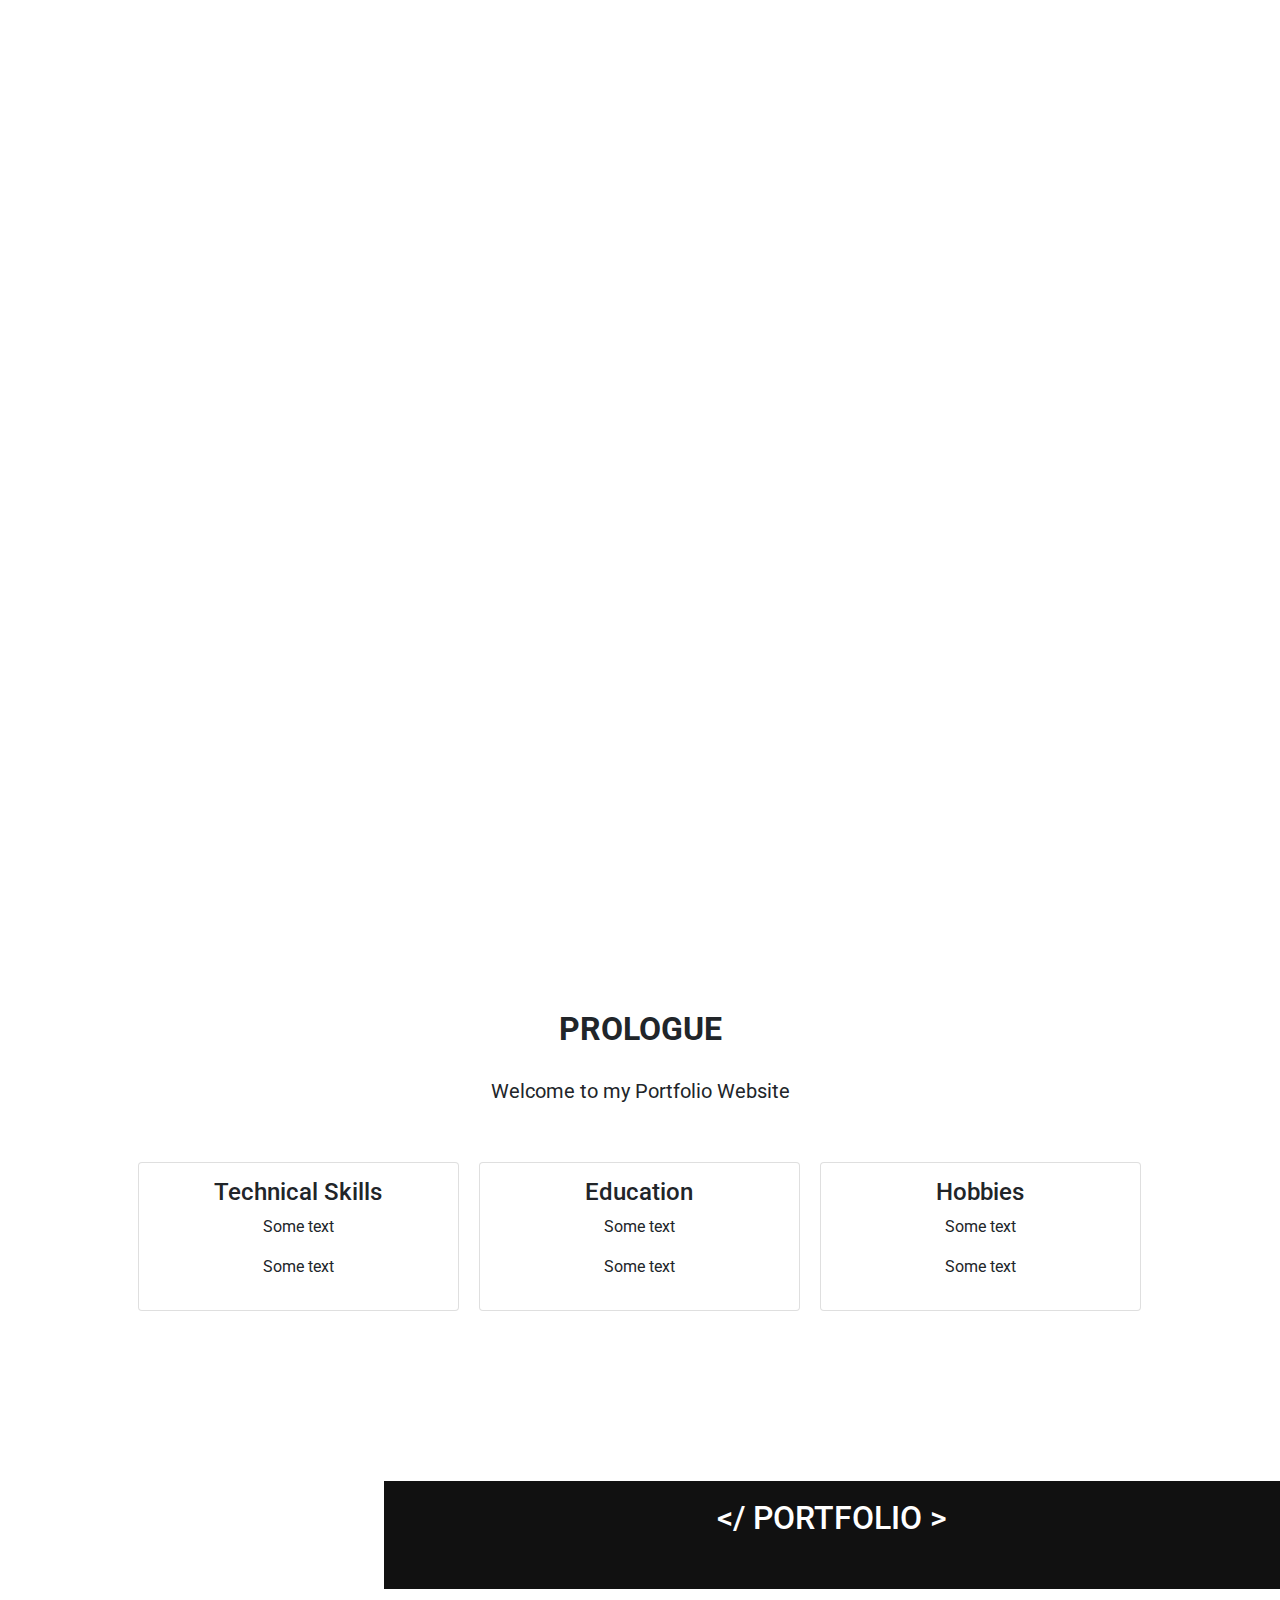
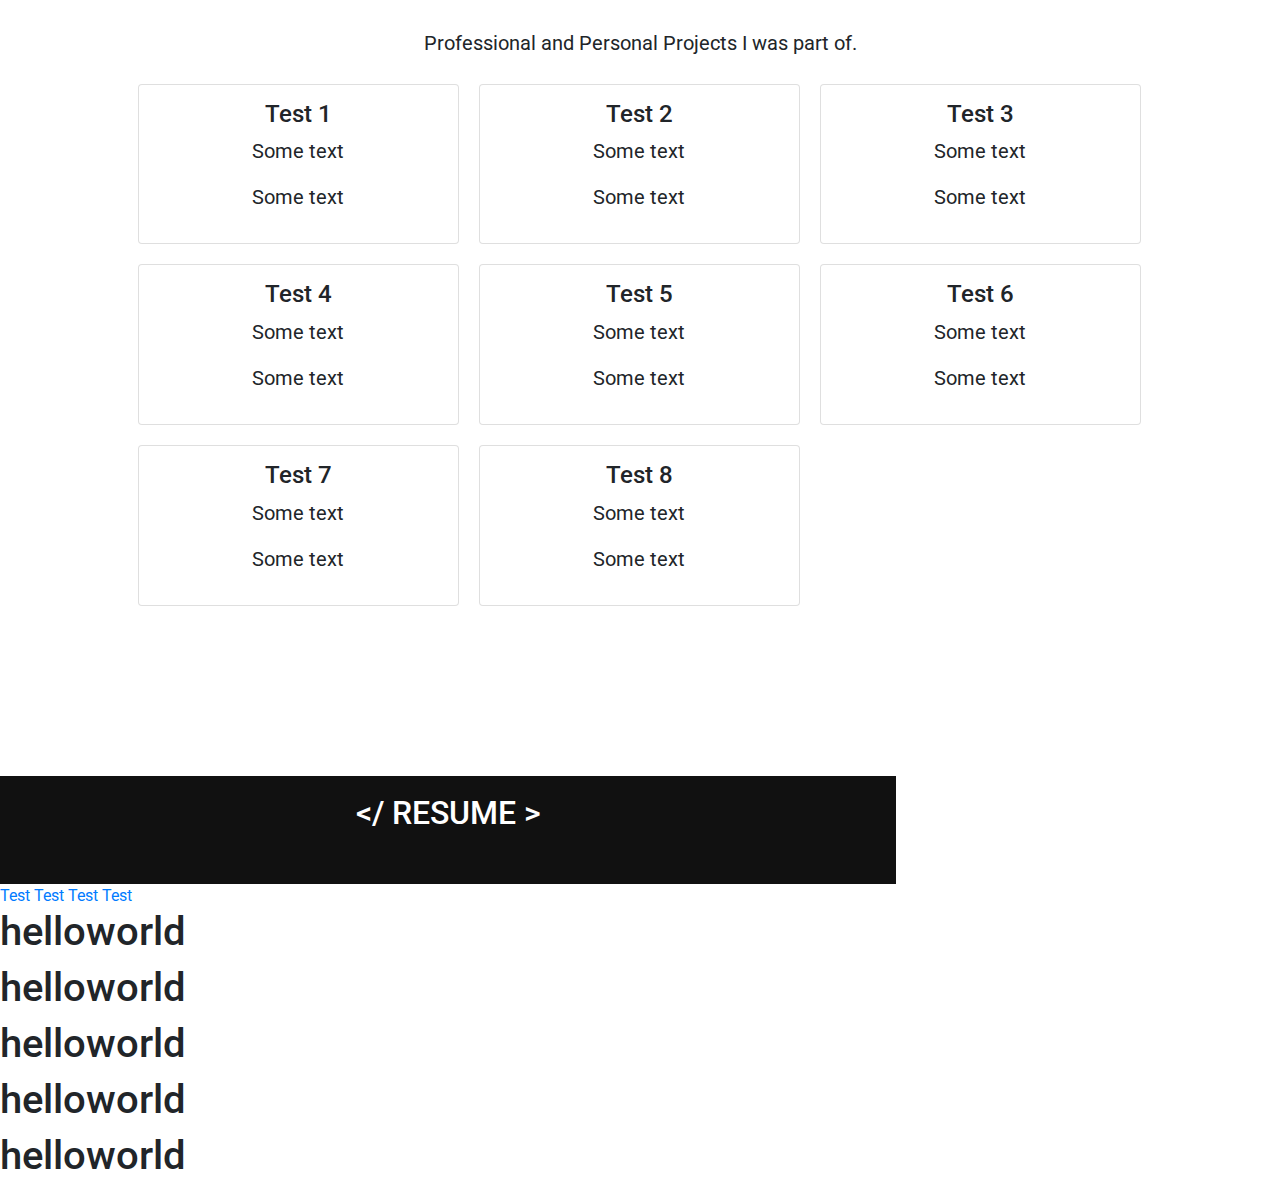
<file: index.html>
<html>
  <head>
    <meta charset="utf-8" />
    <meta name="viewport" content="width=device-width, initial-scale=1" />
    <link
      href="https://fonts.googleapis.com/css?family=Roboto&display=swap"
      rel="stylesheet"
    />
    <link
      rel="stylesheet"
      href="https://stackpath.bootstrapcdn.com/bootstrap/4.3.1/css/bootstrap.min.css"
      integrity="sha384-ggOyR0iXCbMQv3Xipma34MD+dH/1fQ784/j6cY/iJTQUOhcWr7x9JvoRxT2MZw1T"
      crossorigin="anonymous"
    />
    <script
      src="https://code.jquery.com/jquery-3.3.1.slim.min.js"
      integrity="sha384-q8i/X+965DzO0rT7abK41JStQIAqVgRVzpbzo5smXKp4YfRvH+8abtTE1Pi6jizo"
      crossorigin="anonymous"
    ></script>
    <script
      src="https://cdnjs.cloudflare.com/ajax/libs/popper.js/1.14.7/umd/popper.min.js"
      integrity="sha384-UO2eT0CpHqdSJQ6hJty5KVphtPhzWj9WO1clHTMGa3JDZwrnQq4sF86dIHNDz0W1"
      crossorigin="anonymous"
    ></script>
    <script
      src="https://stackpath.bootstrapcdn.com/bootstrap/4.3.1/js/bootstrap.min.js"
      integrity="sha384-JjSmVgyd0p3pXB1rRibZUAYoIIy6OrQ6VrjIEaFf/nJGzIxFDsf4x0xIM+B07jRM"
      crossorigin="anonymous"
    ></script>
    <link rel="stylesheet" href="css/style.css" />
    <script src="javascript/scroll.js"></script>
    <title>Fajib Portfolio</title>
  </head>

  <body>
    <div id="home" class="main-parallax">
      <div class="cover-textdiv">
        <h1 class="cover-text">Jr. Game Developer and UI Designer</h1>
      </div>
      <div>
        <nav id="navanim" class="navbar navbar-expand-lg  navbar-dark">
          <a class="nav-brand" href="#home">FAJIB</a>
          <button
            class="navbar-toggler"
            type="button"
            data-toggle="collapse"
            data-target="#navbarNavAltMarkup"
            aria-controls="navbarNavAltMarkup"
            aria-expanded="false"
            aria-label="Toggle navigation"
          >
            <span class="navbar-toggler-icon"></span>
          </button>
          <div
            class="collapse justify-content-end navbar-collapse bg"
            id="navbarNavAltMarkup"
          >
            <div class="navbar-nav">
              <a class="nav-item nav-link" href="#prologue">Prologue</a>
              <a class="nav-item nav-link" href="#portfolio">Portfolio</a>
              <a class="nav-item nav-link" href="#resume">Resume</a>
              <a class="nav-item nav-link" href="#contact">Contact</a>
            </div>
          </div>
        </nav>
      </div>
    </div>

    <div id="prologue">
      <h2>PROLOGUE</h2>
      <p>Welcome to my Portfolio Website</p>
    </div>
    <div class="row">
      <div class="column">
        <div class="card">
          <h4>Technical Skills</h4>
          <p>Some text</p>
          <p>Some text</p>
        </div>
      </div>
      <div class="column">
        <div class="card">
          <h4>Education</h4>
          <p>Some text</p>
          <p>Some text</p>
        </div>
      </div>
      <div class="column">
        <div class="card">
          <h4>Hobbies</h4>
          <p>Some text</p>
          <p>Some text</p>
        </div>
      </div>
    </div>
    <div class="portfolio-parallax">
      <div id="portfolio">
        <h2>
          &lt;&#47; PORTFOLIO &gt;
        </h2>
      </div>
    </div>

    <div class="portfolio-content">
      <p>Professional and Personal Projects I was part of.</p>
      <div class="row">
        <div class="column">
          <div class="card">
            <h4>Test 1</h4>
            <p>Some text</p>
            <p>Some text</p>
          </div>
        </div>
        <div class="column">
          <div class="card">
            <h4>Test 2</h4>
            <p>Some text</p>
            <p>Some text</p>
          </div>
        </div>
        <div class="column">
          <div class="card">
            <h4>Test 3</h4>
            <p>Some text</p>
            <p>Some text</p>
          </div>
        </div>
        <div class="column">
          <div class="card">
            <h4>Test 4</h4>
            <p>Some text</p>
            <p>Some text</p>
          </div>
        </div>
        <div class="column">
          <div class="card">
            <h4>Test 5</h4>
            <p>Some text</p>
            <p>Some text</p>
          </div>
        </div>
        <div class="column">
          <div class="card">
            <h4>Test 6</h4>
            <p>Some text</p>
            <p>Some text</p>
          </div>
        </div>
        <div class="column">
          <div class="card">
            <h4>Test 7</h4>
            <p>Some text</p>
            <p>Some text</p>
          </div>
        </div>
        <div class="column">
          <div class="card">
            <h4>Test 8</h4>
            <p>Some text</p>
            <p>Some text</p>
          </div>
        </div>
      </div>
    </div>

    <div class="resume-parallax">
      <div id="resume">
        <h2>
          &lt;&#47; RESUME &gt;
        </h2>
      </div>
    </div>
    <div class="resume-content">
      <div class="sidebar">
        <a href="#">Test</a>
        <a href="#">Test</a>
        <a href="#">Test</a>
        <a href="#">Test</a>
      </div>
      <div class="main-content">
        <h1>helloworld</h1>
        <h1>helloworld</h1>
        <h1>helloworld</h1>
        <h1>helloworld</h1>
        <h1>helloworld</h1>
      </div>
    </div>
  </body>
</html>
</file>
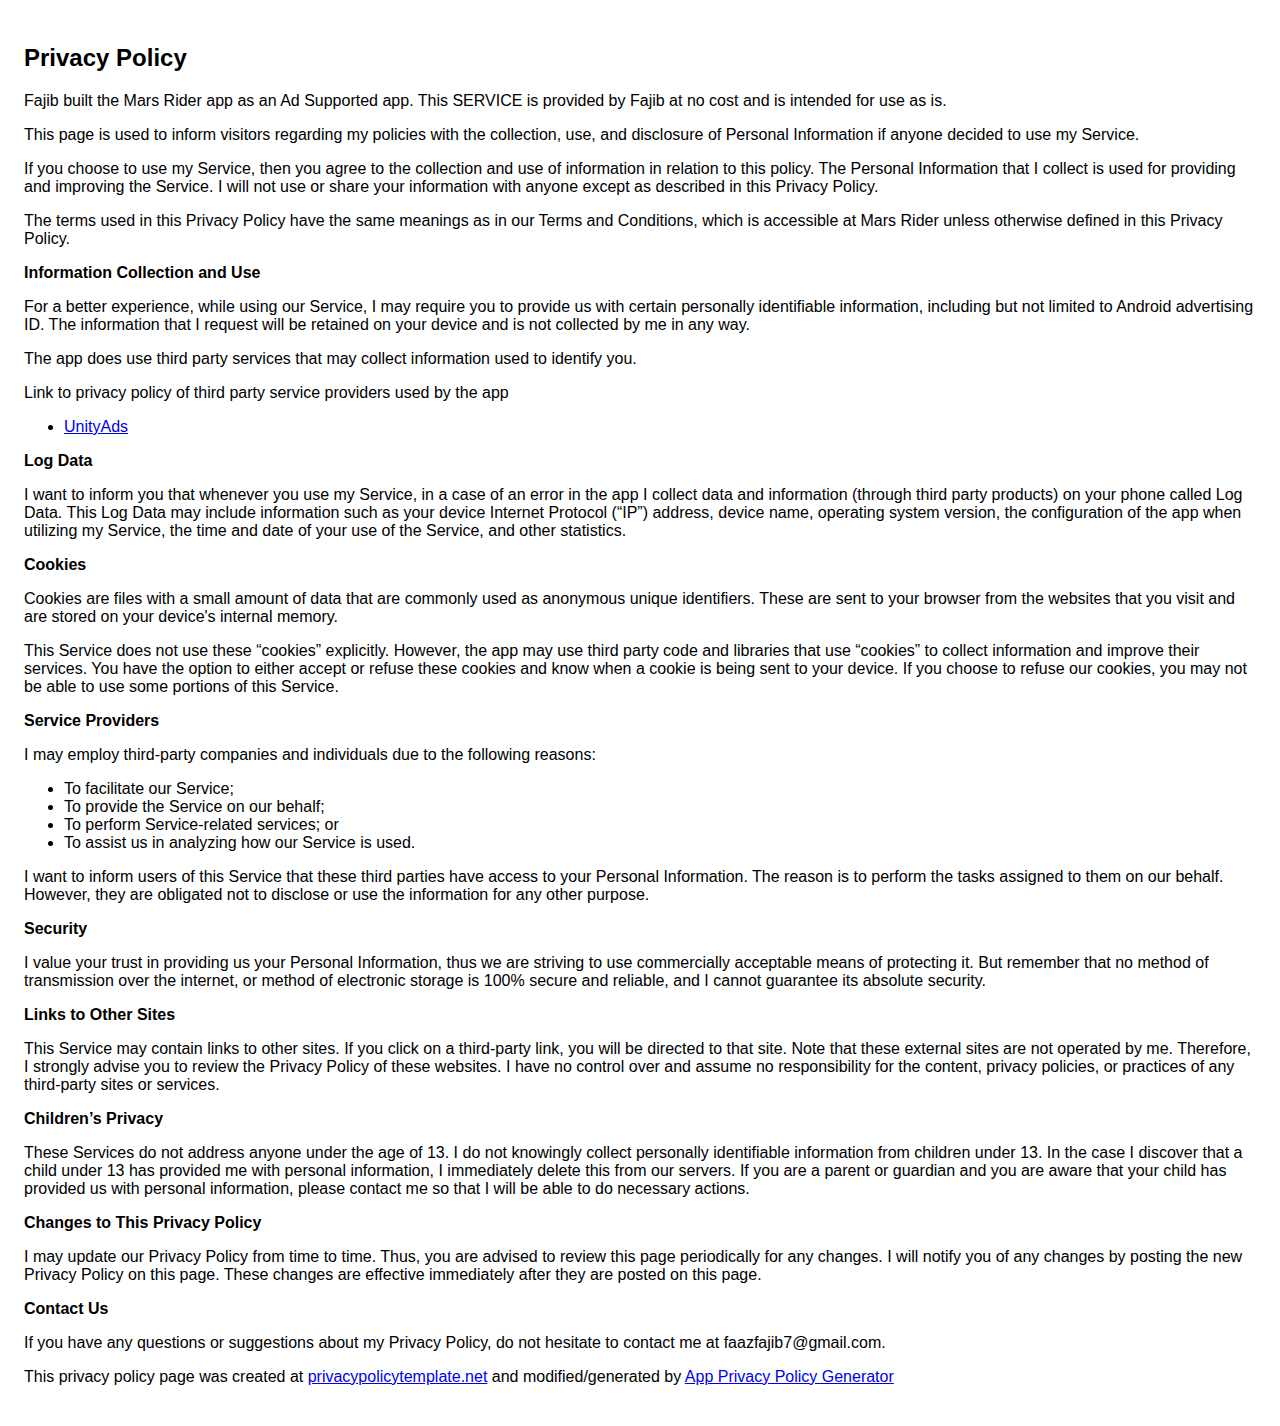
<file: games/marsrider/privacy_policy.html>
<!DOCTYPE html>
    <html>
    <head>
      <meta charset='utf-8'>
      <meta name='viewport' content='width=device-width'>
      <title>Privacy Policy</title>
      <style> body { font-family: 'Helvetica Neue', Helvetica, Arial, sans-serif; padding:1em; } </style>
    </head>
    <body>
    <h2>Privacy Policy</h2> <p>
                    Fajib built the Mars Rider app as
                    an Ad Supported app. This SERVICE is provided by
                    Fajib at no cost and is intended for
                    use as is.
                  </p> <p>
                    This page is used to inform visitors regarding
                    my policies with the collection, use, and
                    disclosure of Personal Information if anyone decided to use
                    my Service.
                  </p> <p>
                    If you choose to use my Service, then you agree
                    to the collection and use of information in relation to this
                    policy. The Personal Information that I collect is
                    used for providing and improving the Service.
                    I will not use or share your
                    information with anyone except as described in this Privacy
                    Policy.
                  </p> <p>
                    The terms used in this Privacy Policy have the same meanings
                    as in our Terms and Conditions, which is accessible at
                    Mars Rider unless otherwise defined in this Privacy
                    Policy.
                  </p> <p><strong>Information Collection and Use</strong></p> <p>
                    For a better experience, while using our Service,
                    I may require you to provide us with certain
                    personally identifiable information, including but not limited to Android advertising ID. The
                    information that I request will be
                    retained on your device and is not collected by me in any way.
                  </p> <p>
                    The app does use third party services that may collect
                    information used to identify you.
                  </p> <div><p>
                      Link to privacy policy of third party service providers
                      used by the app
                    </p> <ul><!----><li><a href="https://unity3d.com/legal/privacy-policy" target="_blank">UnityAds</a></li><!----><!----><!----><!----><!----><!----><!----><!----><!----></ul></div> <p><strong>Log Data</strong></p> <p>
                    I want to inform you that whenever
                    you use my Service, in a case of an error in the
                    app I collect data and information (through third
                    party products) on your phone called Log Data. This Log Data
                    may include information such as your device Internet
                    Protocol (“IP”) address, device name, operating system
                    version, the configuration of the app when utilizing
                    my Service, the time and date of your use of the
                    Service, and other statistics.
                  </p> <p><strong>Cookies</strong></p> <p>
                    Cookies are files with a small amount of data that are
                    commonly used as anonymous unique identifiers. These are
                    sent to your browser from the websites that you visit and
                    are stored on your device's internal memory.
                  </p> <p>
                    This Service does not use these “cookies” explicitly.
                    However, the app may use third party code and libraries that
                    use “cookies” to collect information and improve their
                    services. You have the option to either accept or refuse
                    these cookies and know when a cookie is being sent to your
                    device. If you choose to refuse our cookies, you may not be
                    able to use some portions of this Service.
                  </p> <p><strong>Service Providers</strong></p> <p>
                    I may employ third-party companies
                    and individuals due to the following reasons:
                  </p> <ul><li>To facilitate our Service;</li> <li>To provide the Service on our behalf;</li> <li>To perform Service-related services; or</li> <li>To assist us in analyzing how our Service is used.</li></ul> <p>
                    I want to inform users of this
                    Service that these third parties have access to your
                    Personal Information. The reason is to perform the tasks
                    assigned to them on our behalf. However, they are obligated
                    not to disclose or use the information for any other
                    purpose.
                  </p> <p><strong>Security</strong></p> <p>
                    I value your trust in providing us
                    your Personal Information, thus we are striving to use
                    commercially acceptable means of protecting it. But remember
                    that no method of transmission over the internet, or method
                    of electronic storage is 100% secure and reliable, and
                    I cannot guarantee its absolute security.
                  </p> <p><strong>Links to Other Sites</strong></p> <p>
                    This Service may contain links to other sites. If you click
                    on a third-party link, you will be directed to that site.
                    Note that these external sites are not operated by
                    me. Therefore, I strongly advise you to
                    review the Privacy Policy of these websites.
                    I have no control over and assume no
                    responsibility for the content, privacy policies, or
                    practices of any third-party sites or services.
                  </p> <p><strong>Children’s Privacy</strong></p> <p>
                    These Services do not address anyone under the age of 13.
                    I do not knowingly collect personally
                    identifiable information from children under 13. In the case
                    I discover that a child under 13 has provided
                    me with personal information,
                    I immediately delete this from our servers. If you
                    are a parent or guardian and you are aware that your child
                    has provided us with personal information, please contact
                    me so that I will be able to do
                    necessary actions.
                  </p> <p><strong>Changes to This Privacy Policy</strong></p> <p>
                    I may update our Privacy Policy from
                    time to time. Thus, you are advised to review this page
                    periodically for any changes. I will
                    notify you of any changes by posting the new Privacy Policy
                    on this page. These changes are effective immediately after
                    they are posted on this page.
                  </p> <p><strong>Contact Us</strong></p> <p>
                    If you have any questions or suggestions about
                    my Privacy Policy, do not hesitate to contact
                    me at faazfajib7@gmail.com.
                  </p> <p>
                    This privacy policy page was created at
                    <a href="https://privacypolicytemplate.net" target="_blank">privacypolicytemplate.net</a>
                    and modified/generated by
                    <a href="https://app-privacy-policy-generator.firebaseapp.com/" target="_blank">App Privacy Policy Generator</a></p>
    </body>
    </html>
</file>
<file: css/style.css>
body {
  margin: 0;
  padding: 0;
  font-family: "Roboto", sans-serif;
}
.bg {
  background-color: rgba(17, 17, 17, 0);
}
nav.navbar {
  height: 100px;
}
#navanim {
  background-color: rgba(17, 17, 17, 0);
  padding: 40px 60px 20px 50px;
  transition: 0.4s;
  position: fixed;
  width: 100%;
  top: 0;
  z-index: 99;
}
a:hover {
  text-decoration: none;
  color: black;
}
.cover-textdiv {
  position: absolute;
  z-index: 98;
  color: white;
  border-style: solid;
  padding-top: 10px;
  padding-bottom: 10px;
  top: 40%;
  left: 18%;
  right: 18%;
}
.cover-text {
  font-weight: bolder;
  text-align: center;
}
.nav-brand {
  font-size: 170%;
  color: white;
}
.main-parallax {
  background-image: url("https://habrastorage.org/webt/pc/yj/0u/pcyj0uly_sdna63fl0kcwhb2fk4.png");
  height: 100%;
  background-repeat: no-repeat;
  background-attachment: fixed;
  background-position: center;
  background-size: cover;
}
.portfolio-parallax {
  background-image: url("https://habrastorage.org/webt/pc/yj/0u/pcyj0uly_sdna63fl0kcwhb2fk4.png");
  height: 12%;
  background-repeat: no-repeat;
  background-attachment: fixed;
  background-position: center;
  background-size: cover;
  -webkit-background-size: cover;
  -moz-background-size: cover;
  -o-background-size: cover;
}
.resume-parallax {
  background-image: url("https://habrastorage.org/webt/pc/yj/0u/pcyj0uly_sdna63fl0kcwhb2fk4.png");
  height: 12%;
  background-repeat: no-repeat;
  background-attachment: fixed;
  background-position: center;
  background-size: cover;
  -webkit-background-size: cover;
  -moz-background-size: cover;
  -o-background-size: cover;
}
.portfolio-content {
  padding: 3% 0 0 0;
}
.portfolio-content p {
  text-align: center;
  font-size: 20px;
}

#prologue h2 {
  text-align: center;
  padding: 110px 0 10 0;
  font-weight: bolder;
}
#prologue p {
  text-align: center;
  font-size: 20px;
  padding: 10 0 30 0;
}
#portfolio {
  height: 100%;
  margin-left: 30%;
  background-color: #111;
}
#portfolio h2 {
  color: white;
  text-align: center;
  padding: 2% 0;
}
#resume {
  height: 100%;
  margin-right: 30%;
  background-color: #111;
}
#resume h2 {
  color: white;
  text-align: center;
  padding: 2% 0;
}
.column {
  float: left;
  width: 33.3%;
  padding: 0px 10px 20px 10px;
}
.card {
  /* box-shadow: 0 4px 8px 0 rgba(0, 0, 0, 0.2); */
  padding: 15px;
  text-align: center;
  /* background-color: #f1f1f1; */
}
.row {
  margin: 0px 0px;
  padding-left: 10%;
  padding-right: 10%;
  padding-top: 10px;
  padding-bottom: 150px;
}

.row:after {
  content: "";
  display: table;
  clear: both;
}

@media screen and (max-width: 600px) {
  .column {
    width: 100%;
    display: block;
    margin-bottom: 20px;
  }
  .bg {
    background-color: rgba(17, 17, 17, 1);
    padding: 20px;
  }
  .main-parallax {
    background-attachment: scroll;
  }
  .portfolio-parallax {
    background-attachment: scroll;
  }
  .resume-parallax {
    background-attachment: scroll;
  }
  #navanim {
    padding: 10px 20px 10px 20px !important; /* Use !important to make sure that JavaScript doesn't override the padding on small screens */
  }
  #portfolio {
    margin-left: 0%;
  }
  #portfolio h2 {
    padding: 4% 0;
  }
  #resume {
    margin-right: 0%;
  }
  #resume h2 {
    padding: 4% 0;
  }
}
</file>
